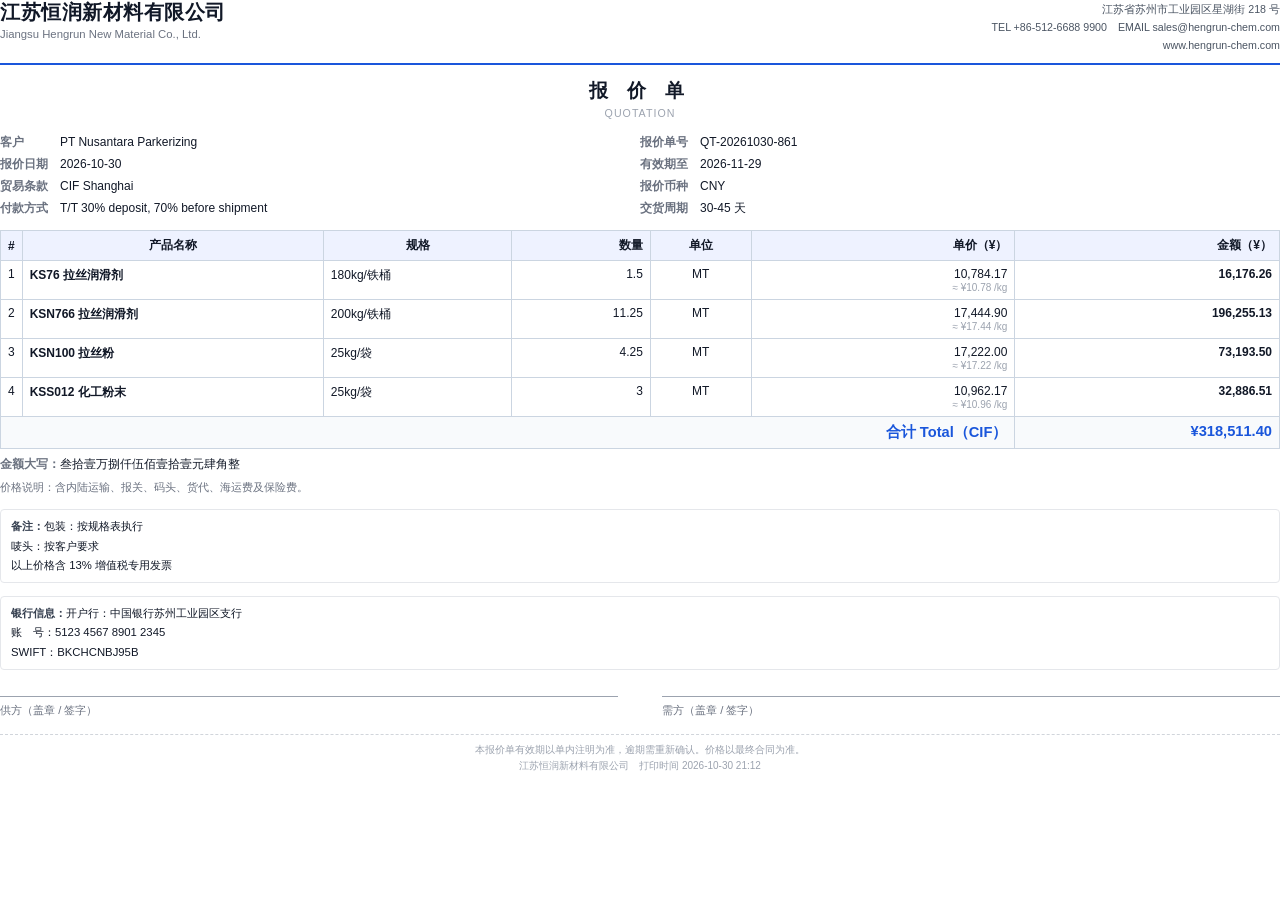
<file: 报价单打印预览示例.html>
<!DOCTYPE html><html lang="zh-CN"><head><meta charset="UTF-8"><title>报价单 QT-20261030-861</title><style>@page{size:A4;margin:13mm 12mm;}*{box-sizing:border-box;}body{font-family:"PingFang SC","Microsoft YaHei","Inter",sans-serif;color:#111827;font-size:10pt;margin:0;-webkit-print-color-adjust:exact;print-color-adjust:exact;}.lh{display:flex;justify-content:space-between;align-items:flex-start;border-bottom:2.5px solid #1a56db;padding-bottom:9px;}.lh-name{font-size:15pt;font-weight:800;letter-spacing:0.5px;line-height:1.25;}.lh-en{font-size:8.5pt;color:#6b7280;margin-top:3px;}.lh-meta{font-size:8pt;color:#4b5563;text-align:right;line-height:1.7;max-width:46%;}.doc-title{font-size:14pt;font-weight:800;text-align:center;margin:13px 0 3px;letter-spacing:7px;}.doc-sub{text-align:center;font-size:8pt;color:#9ca3af;margin-bottom:12px;letter-spacing:1px;}.info{display:flex;flex-wrap:wrap;font-size:9pt;margin-bottom:11px;}.info>div{width:50%;padding:2.5px 0;}.info b{color:#6b7280;font-weight:600;display:inline-block;min-width:60px;}table.items{width:100%;border-collapse:collapse;font-size:9pt;}table.items th{background:#eef2ff;border:1px solid #cbd5e1;padding:6px 7px;font-weight:700;}table.items td{border:1px solid #cbd5e1;padding:6px 7px;vertical-align:top;}table.items thead{display:table-header-group;}table.items tr{page-break-inside:avoid;}.num{text-align:right;font-variant-numeric:tabular-nums;}.ctr{text-align:center;}.unit-sub{font-size:7.5pt;color:#9ca3af;margin-top:1px;}tfoot td{background:#f8fafc;font-weight:700;}.total-line{font-size:11pt;color:#1a56db;}.words{margin-top:7px;font-size:9pt;}.words b{color:#6b7280;font-weight:600;}.term-note{margin-top:6px;font-size:8pt;color:#6b7280;line-height:1.6;}.blocks{margin-top:13px;font-size:8.5pt;line-height:1.7;}.block{border:1px solid #e5e7eb;border-radius:4px;padding:7px 10px;margin-bottom:7px;}.block b{color:#374151;}.sign{display:flex;gap:44px;margin-top:26px;font-size:8.5pt;}.sign>div{flex:1;border-top:1px solid #9ca3af;padding-top:6px;color:#6b7280;}.footer{margin-top:16px;padding-top:7px;border-top:1px dashed #d1d5db;font-size:7.5pt;color:#9ca3af;text-align:center;line-height:1.6;}</style></head><body><div class="lh"><div><div class="lh-name">江苏恒润新材料有限公司</div><div class="lh-en">Jiangsu Hengrun New Material Co., Ltd.</div></div><div class="lh-meta">江苏省苏州市工业园区星湖街 218 号<br>TEL +86-512-6688 9900　EMAIL sales@hengrun-chem.com<br>www.hengrun-chem.com</div></div><div class="doc-title">报 价 单</div><div class="doc-sub">QUOTATION</div><div class="info"><div><b>客户</b>PT Nusantara Parkerizing</div><div><b>报价单号</b>QT-20261030-861</div><div><b>报价日期</b>2026-10-30</div><div><b>有效期至</b>2026-11-29</div><div><b>贸易条款</b>CIF Shanghai</div><div><b>报价币种</b>CNY</div><div><b>付款方式</b>T/T 30% deposit, 70% before shipment</div><div><b>交货周期</b>30-45 天</div></div><table class="items"><thead><tr><th class="ctr" style="width:26px;">#</th><th style="width:24%;">产品名称</th><th style="width:15%;">规格</th><th class="num" style="width:11%;">数量</th><th class="ctr" style="width:8%;">单位</th><th class="num" style="width:21%;">单价（¥）</th><th class="num" style="width:21%;">金额（¥）</th></tr></thead><tbody><tr><td class="ctr">1</td><td><b>KS76 拉丝润滑剂</b></td><td>180kg/铁桶</td><td class="num">1.5</td><td class="ctr">MT</td><td class="num">10,784.17<div class="unit-sub">≈ ¥10.78 /kg</div></td><td class="num"><b>16,176.26</b></td></tr><tr><td class="ctr">2</td><td><b>KSN766 拉丝润滑剂</b></td><td>200kg/铁桶</td><td class="num">11.25</td><td class="ctr">MT</td><td class="num">17,444.90<div class="unit-sub">≈ ¥17.44 /kg</div></td><td class="num"><b>196,255.13</b></td></tr><tr><td class="ctr">3</td><td><b>KSN100 拉丝粉</b></td><td>25kg/袋</td><td class="num">4.25</td><td class="ctr">MT</td><td class="num">17,222.00<div class="unit-sub">≈ ¥17.22 /kg</div></td><td class="num"><b>73,193.50</b></td></tr><tr><td class="ctr">4</td><td><b>KSS012 化工粉末</b></td><td>25kg/袋</td><td class="num">3</td><td class="ctr">MT</td><td class="num">10,962.17<div class="unit-sub">≈ ¥10.96 /kg</div></td><td class="num"><b>32,886.51</b></td></tr></tbody><tfoot><tr><td colspan="6" class="num total-line">合计 Total（CIF）</td><td class="num total-line">¥318,511.40</td></tr></tfoot></table><div class="words"><b>金额大写：</b>叁拾壹万捌仟伍佰壹拾壹元肆角整</div><div class="term-note">价格说明：含内陆运输、报关、码头、货代、海运费及保险费。</div><div class="blocks"><div class="block"><b>备注：</b>包装：按规格表执行<br>唛头：按客户要求<br>以上价格含 13% 增值税专用发票</div></div><div class="blocks"><div class="block"><b>银行信息：</b>开户行：中国银行苏州工业园区支行<br>账　号：5123 4567 8901 2345<br>SWIFT：BKCHCNBJ95B</div></div><div class="sign"><div>供方（盖章 / 签字）</div><div>需方（盖章 / 签字）</div></div><div class="footer">本报价单有效期以单内注明为准，逾期需重新确认。价格以最终合同为准。<br>江苏恒润新材料有限公司　打印时间 2026-10-30 21:12</div></body></html>
</file>
